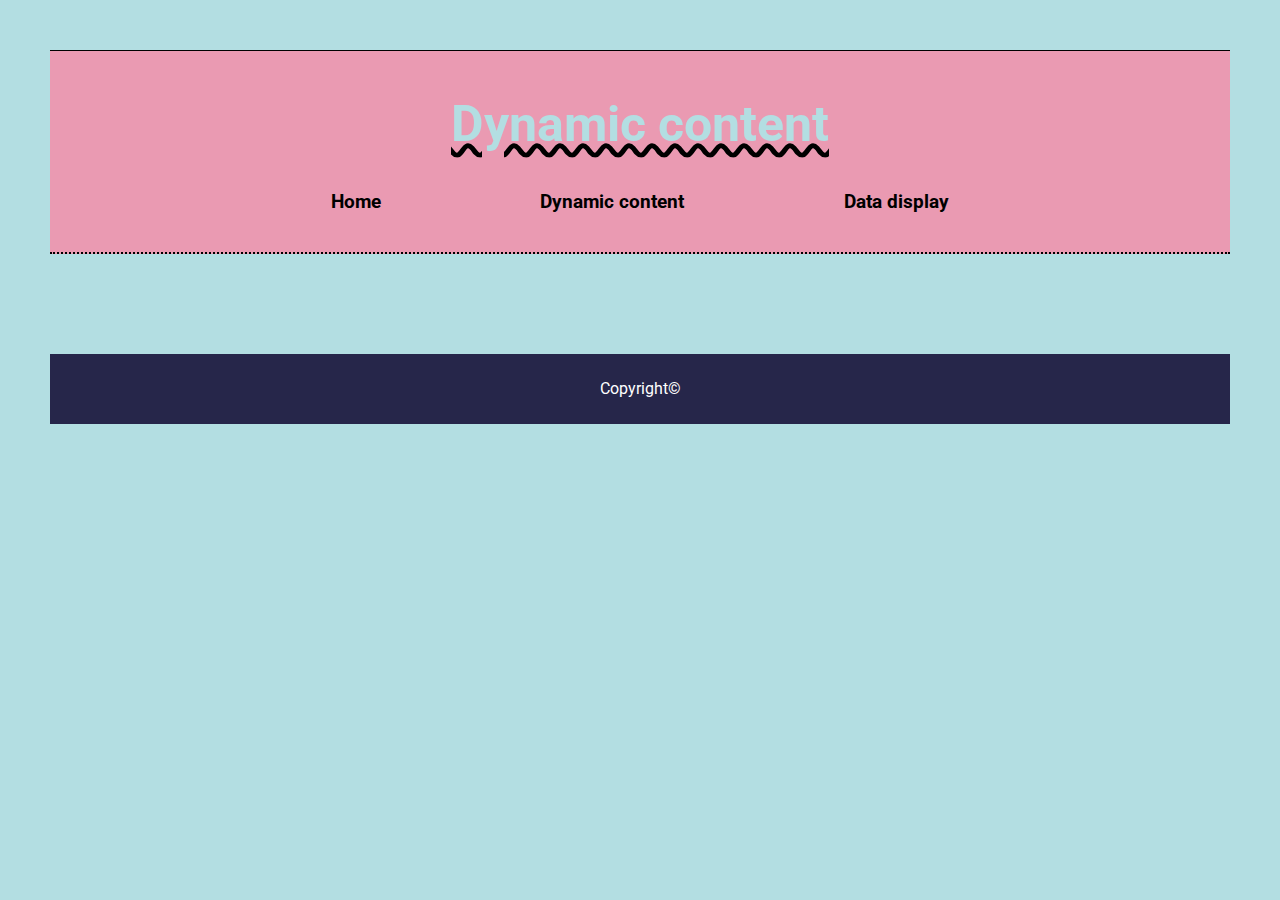
<file: 2.html>
<!DOCTYPE html>
<html lang="en">
<head>
    <meta charset="UTF-8">
    <meta name="viewport" content="width=device-width, initial-scale=1.0">
    <title>2</title>
    <link rel="stylesheet" href="./oblig.css">
    <link href="https://fonts.googleapis.com/css2?family=Roboto:ital,wght@0,100;0,300;0,400;0,500;0,700;0,900;1,100;1,300;1,400;1,500;1,700;1,900&display=swap" rel="stylesheet">
    <script src="oblig.js"></script>
</head>
<body>
    <header>
        <h1>Dynamic content</h1>
        <div class="headerDiv">
            <div>
                <h3><a href="index.html">Home</a></h3>
            </div>
            <div>
                <h3><a href="2.html">Dynamic content</a></h3>
            </div>
            <div>
                <h3><a href="3.html">Data display</a></h3>
            </div>
        </div>
    </header>

    <main>
        <section id="postSec">

        </section>
    </main>
    <footer>
        Copyright©
    </footer>
</body>
</html>
</file>
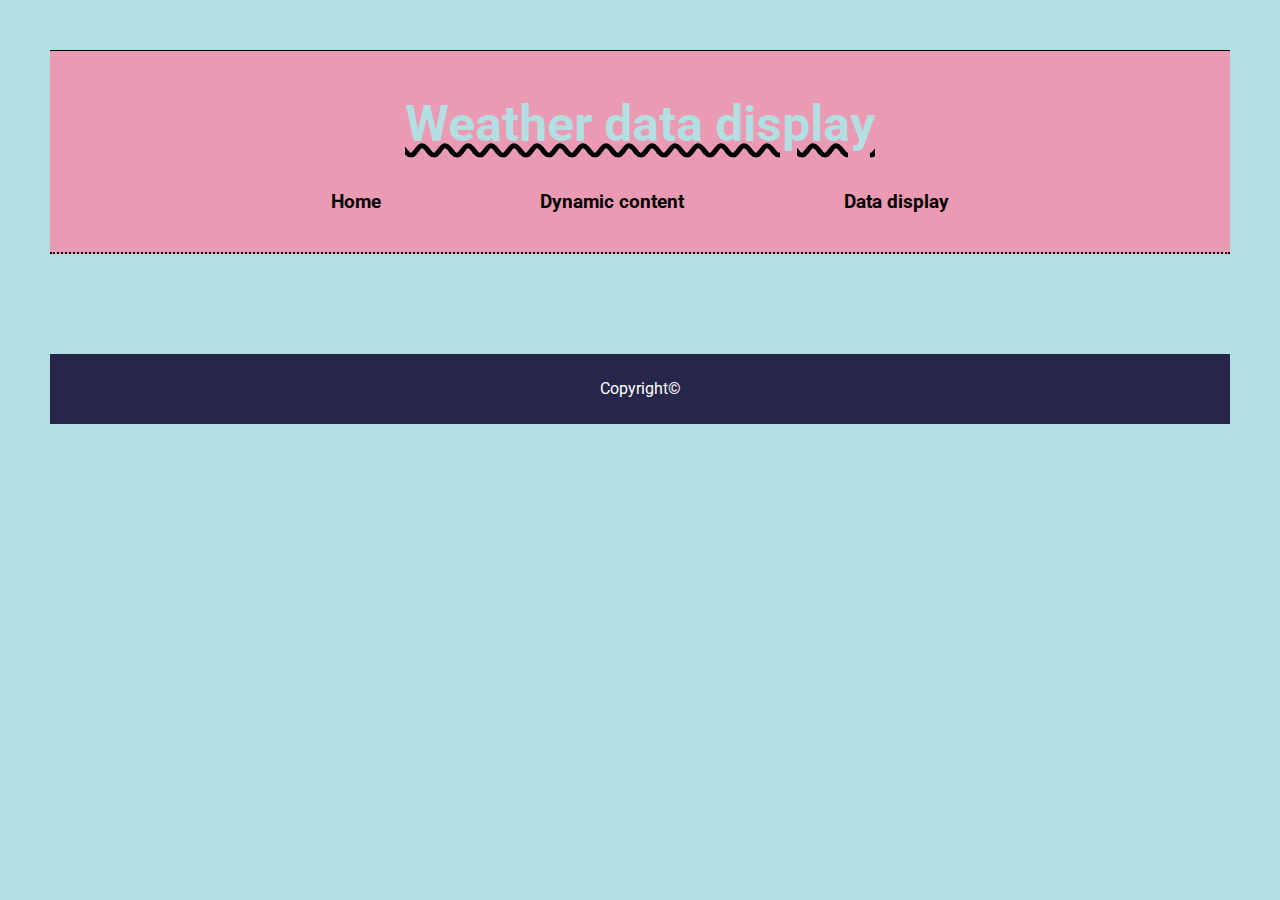
<file: 3.html>
<!DOCTYPE html>
<html lang="en">
<head>
    <meta charset="UTF-8">
    <meta name="viewport" content="width=device-width, initial-scale=1.0">
    <title>3</title>
    <link rel="stylesheet" href="./oblig.css">
    <link href="https://fonts.googleapis.com/css2?family=Roboto:ital,wght@0,100;0,300;0,400;0,500;0,700;0,900;1,100;1,300;1,400;1,500;1,700;1,900&display=swap" rel="stylesheet">
    <script defer src="oblig2.js"></script>
</head>
<body>
    <header>
        <h1>Weather data display</h1>
        <div class="headerDiv">
            <div>
                <h3><a href="index.html">Home</a></h3>
            </div>
            <div>
                <h3><a href="2.html">Dynamic content</a></h3>
            </div>
            <div>
                <h3><a href="3.html">Data display</a></h3>
            </div>
        </div>
    </header>
    
    <main>
        <section id="weatherSec"></section>
    </main>
    <footer>
        Copyright©
    </footer>
</body>
</html>
</file>
<file: oblig.css>
a {
    color: black;
    text-decoration: none;
}


body {
    font-family: "Roboto", sans-serif;
    margin: 50px;
    background: #B3DEE2;
}

header {
    background: #EA9AB2;
    padding: 10px 16px;
    border-bottom: 2px dotted;
    border-top: 1px solid black;
}
header h1 {
    text-align: center;
    margin-bottom: 10px;
    color: #B3DEE2;
    font-size: 50px;
    text-decoration: underline wavy black;
}
.headerDiv {
    display: flex;
    justify-content: space-evenly;
    margin-left: 10%;
    margin-right: 10%;
    text-align: center;
}

.headerDiv div {
    padding: 10px 10px;
    text-align: center;
    border-radius: 20px;
    text-decoration: #B3DEE2;
    cursor: pointer;
}

.headerDiv div:hover {
    text-decoration: underline wavy #B3DEE2;
}

p {
    margin: 0;
}

#mainSec1{
    background-color: #EA9AB2;
    height: 600px;
    border-bottom: 1px solid black;
}

#hjemSec {
    position: absolute;
    margin: 40px;
    width: 400px;
    background: #EAF2D7;
    border: 1px solid;
    border-radius: 10px;
    padding: 10px;
    top: 350px;
    left: 100px;
    
}
#hjemSec div {
    background-color: rgb(116, 116, 229);
    border-radius: 10px;
    width: 100px;
    height: 30px;
    margin: 15px;
    border: 1px solid black;
    transition: 0.5s;
    display: flex;
    justify-content: center;
    align-items: center;
    cursor: pointer;
}
#hjemSec div p {
    color: white;
}
#hjemSec div:hover {
    background-color: rgb(142, 142, 223);
    width: 105px;
    height: 35px;
    
}
img {
    position: absolute;
    top: 350px;
    right: 120px;
    width: 600px;
}

#mainSec2 h1 {
    text-decoration: underline black;
    font-size: 30px;
    margin-top: 50px;
    margin-bottom: 80px;
    text-align: center;
}
.sec1 {
    display: flex;
    justify-content: center;
}
.sec1 div {
    width: 400px;
    margin: 10px 30px;
}
.sec1Img {
    border: 2px solid #E27396;
    border-radius: 20px;
}

#mainSec3 {
    margin-top: 50px;
    padding: 40px 180px;
    height: 200px;
    background-color: #EAF2D7;
    display: flex;
    flex-direction: column;
    align-items: center;
    justify-content: center;
}
#mainSec3 h1{
    margin-bottom: 40px;
}

#mainSec4 {
    height: 300px;
    display: flex;
    justify-content: center;
    align-items: center;
}
h4 {
    margin: 0;
    margin-bottom: 5px;
}
#mainSec4 section{
    padding: 30px 90px;
    height: 100px;
    width: 800px;
    background-color: #EA9AB2;
    border-radius: 20px;
    border: 1px solid #e5809e;
    display: flex;
    align-items: center;
    justify-content: space-evenly;
}
#mainSec4 section div {
    width: 350px;
}

#mainSec4 section button {
    background: rgb(116, 116, 229);
    border: 1px solid black;
    border-radius: 10px;
    padding: 10px;
    margin: 0;
    box-shadow: none;
    color: white;
    cursor: pointer;
    transition: 0.5s;
}

footer {
    background-color: rgb(38, 38, 74);
    display: flex;
    justify-content: center;
    align-items: center;
    color: white;
    height: 70px;
    margin-top: 50px;
}








#postSec {
    margin: 50px;
    display: grid;
    grid-template-columns: repeat(3, 1fr);
    justify-content: space-evenly;
    align-items: center;
}

#postSec article {
    background-color: #e19eb2 ;
    border: 2px solid #E27396;
    height: 225px;
    width: 300px;
    border-radius: 10px;
    margin: 20px;
    padding: 10px;
}



#weatherSec {
    margin-top: 50px;
    display: flex;
    justify-content: center;
    align-items: center;
}

#weatherSec div {
    background-color: #e19eb2 ;
    border: 2px solid #E27396;
    height: 225px;
    width: 300px;
    border-radius: 10px;
    margin: 20px;
    padding: 10px;
}
</file>
